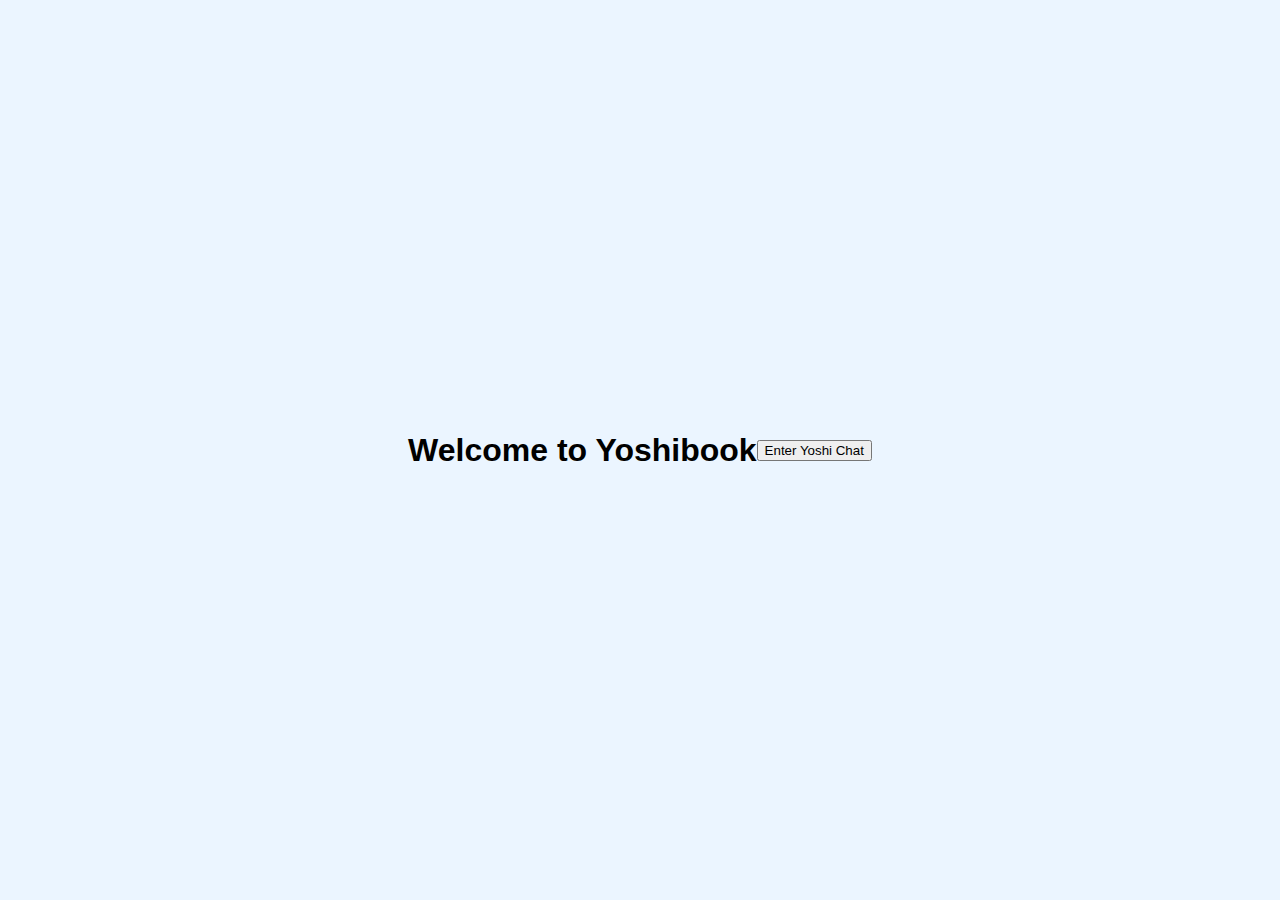
<file: index.html>
<!DOCTYPE html>
<html lang="en">
<head>
    <meta charset="UTF-8">
    <meta name="viewport" content="width=device-width, initial-scale=1.0">
    <title>Yoshibook</title>
    <link rel="stylesheet" href="index.css">
</head>
<body>
    <div class="home-container">
        <h1>Welcome to Yoshibook</h1>
        <button onclick="window.location.href='chat.html'">Enter Yoshi Chat</button>
    </div>
</body>
</html>
</file>
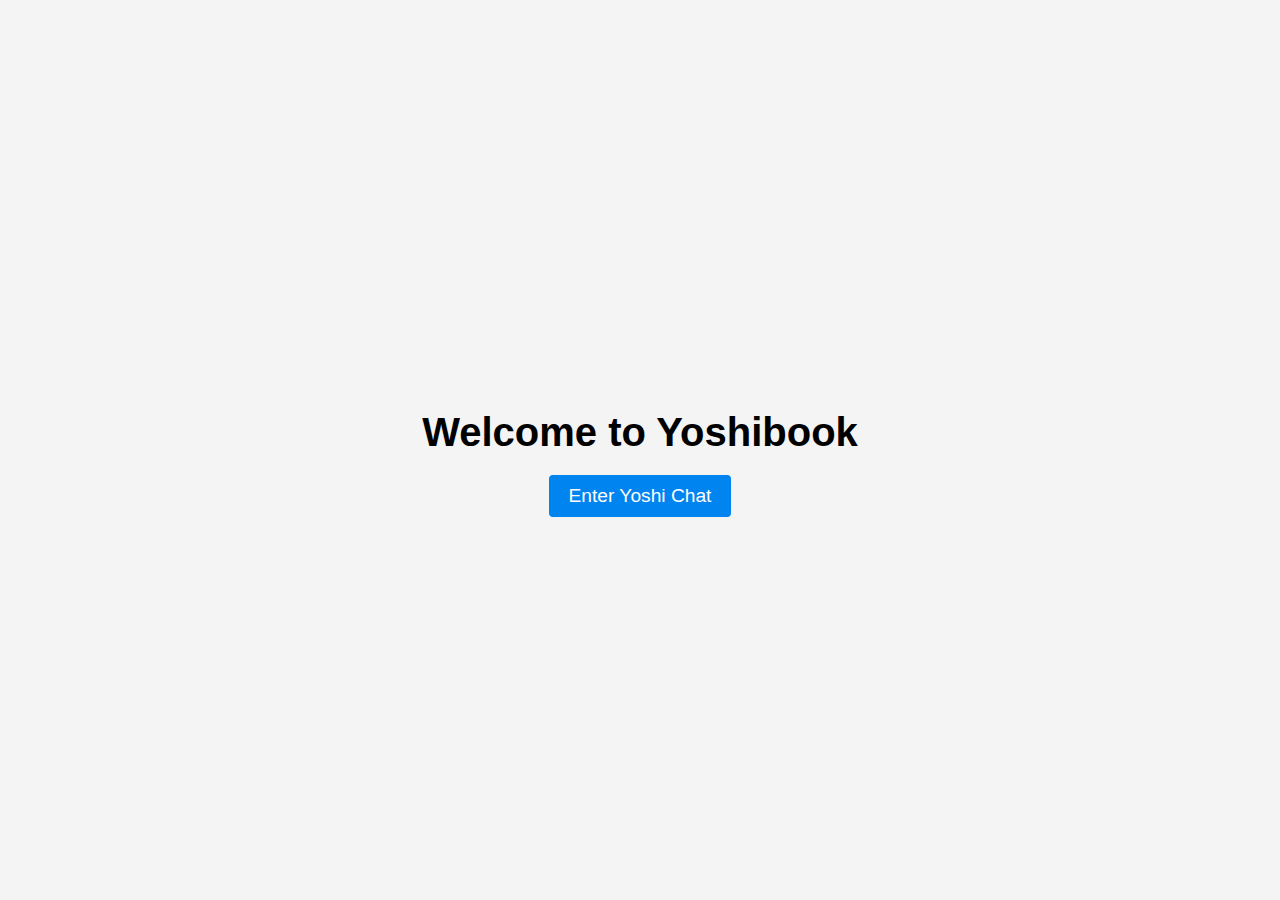
<file: Yoshibook/index.html>
<!DOCTYPE html>
<html lang="en">
<head>
    <meta charset="UTF-8">
    <meta name="viewport" content="width=device-width, initial-scale=1.0">
    <title>Yoshibook</title>
    <link rel="stylesheet" href="styles.css">
</head>
<body>
    <div class="home-container">
        <h1>Welcome to Yoshibook</h1>
        <button onclick="window.location.href='chat.html'">Enter Yoshi Chat</button>
    </div>
</body>
</html>
</file>
<file: index.css>
:root {
    --primary-color: #3498db;
    --primary-light: #ebf5ff;
    --secondary-color: #2980b9;
    --background-color: #f8fafc;
}

@import url('https://fonts.googleapis.com/css2?family=Poppins:wght@400;500;600;700&display=swap');

body {
    font-family: 'Poppins', sans-serif;
    background-color: var(--background-color);
    margin: 0;
    padding: 0;
    height: 100vh;
}

.chat-image {
    max-width: 200px;
    max-height: 200px;
    margin: 5px 0;
    border-radius: 8px;
}


/* Header Buttons */
.auth-buttons {
    position: absolute;
    top: 10px;
    right: 10px;
    display: flex;
    gap: 10px;
}

.auth-btn {
    padding: 8px 16px;
    border-radius: 20px;
    border: none;
    cursor: pointer;
    font-weight: 600;
    transition: all 0.3s ease;
}

.login-btn {
    background-color: var(--primary-color);
    color: white;
}

.signup-btn {
    background-color: white;
    color: var(--primary-color);
    border: 2px solid var(--primary-color);
}

.auth-btn:hover {
    transform: translateY(-2px);
    box-shadow: 0 2px 8px rgba(0,0,0,0.1);
}

/* Chat Container */
.chat-container {
    background-color: white;
    border-radius: 12px;
    box-shadow: 0 4px 12px rgba(0,0,0,0.1);
    overflow: hidden;
    height: 100vh;
    display: flex;
    flex-direction: column;
}

.chat-header {
    background-color: var(--primary-color);
    padding: 15px 20px;
    color: white;
    display: flex;
    align-items: center;
    justify-content: space-between;
}

.chat-messages {
    flex: 1;
    padding: 20px;
    background-color: var(--background-color);
    overflow-y: auto;
}

.message {
    max-width: 70%;
    padding: 12px 16px;
    margin: 8px 0;
    border-radius: 18px;
    position: relative;
    animation: messageAppear 0.3s ease;
}

@keyframes messageAppear {
    from {
        opacity: 0;
        transform: translateY(10px);
    }
    to {
        opacity: 1;
        transform: translateY(0);
    }
}

.message.user {
    background-color: var(--primary-color);
    color: white;
    margin-left: auto;
    border-bottom-right-radius: 4px;
}

.message.other {
    background-color: #e8f5e9;
    color: #333;
    margin-right: auto;
    border-bottom-left-radius: 4px;
    box-shadow: 0 2px 4px rgba(0,0,0,0.1);
}

.chat-input {
    padding: 15px;
    background-color: white;
    border-top: 1px solid #eee;
    display: flex;
    gap: 10px;
}

.chat-input input {
    flex: 1;
    padding: 12px 20px;
    border: 2px solid #eee;
    border-radius: 25px;
    transition: border-color 0.3s ease;
}

.chat-input input:focus {
    border-color: var(--primary-color);
    outline: none;
}

.chat-input button {
    padding: 12px 24px;
    background-color: var(--primary-color);
    color: white;
    border: none;
    border-radius: 25px;
    cursor: pointer;
    transition: all 0.3s ease;
    white-space: nowrap;
}

.chat-input button:hover {
    background-color: var(--secondary-color);
    transform: translateY(-2px);
}

/* Modal Styles */
.modal {
    position: fixed;
    top: 0;
    left: 0;
    width: 100%;
    height: 100%;
    background-color: rgba(0,0,0,0.5);
    display: none;
    justify-content: center;
    align-items: center;
    z-index: 1000;
    animation: modalFade 0.3s ease;
}

@keyframes modalFade {
    from { opacity: 0; }
    to { opacity: 1; }
}

.modal-content {
    background-color: white;
    padding: 30px;
    border-radius: 12px;
    width: 90%;
    max-width: 400px;
    animation: modalSlide 0.3s ease;
}

@keyframes modalSlide {
    from {
        transform: translateY(-50px);
        opacity: 0;
    }
    to {
        transform: translateY(0);
        opacity: 1;
    }
}

.modal-content form {
    display: flex;
    flex-direction: column;
    gap: 15px;
}

.modal-content input {
    padding: 10px;
    border: 2px solid #eee;
    border-radius: 4px;
    font-size: 16px;
}

.modal-content input:focus {
    border-color: var(--primary-color);
    outline: none;
}

.modal-content button {
    background-color: var(--primary-color);
    color: white;
    padding: 10px;
    border: none;
    border-radius: 4px;
    cursor: pointer;
    font-size: 16px;
    transition: background-color 0.3s ease;
}

.modal-content button:hover {
    background-color: var(--secondary-color);
}

.delete-btn {
    position: absolute;
    top: 5px;
    right: 5px;
    background: none;
    border: none;
    color: rgba(255,255,255,0.7);
    cursor: pointer;
    font-size: 18px;
    padding: 0 5px;
}

.message.other .delete-btn {
    color: rgba(0,0,0,0.5);
}

.delete-btn:hover {
    color: rgba(255,0,0,0.8);
}

.user-display {
    color: white;
    margin-right: 10px;
    font-weight: 500;
}

/* Add notification styles */
.notification {
    position: fixed;
    top: 50%;
    left: 50%;
    transform: translate(-50%, -50%) scale(0.9);
    background-color: white;
    padding: 20px;
    border-radius: 8px;
    box-shadow: 0 4px 12px rgba(0,0,0,0.15);
    z-index: 1000;
    opacity: 0;
    transition: all 0.3s ease;
}

.notification.show {
    opacity: 1;
    transform: translate(-50%, -50%) scale(1);
}

.notification-buttons {
    display: flex;
    gap: 10px;
    margin-top: 15px;
    justify-content: flex-end;
}

.notification-buttons button {
    padding: 8px 16px;
    border: none;
    border-radius: 4px;
    cursor: pointer;
    transition: background-color 0.3s ease;
}

.notification-buttons button:first-child {
    background-color: #f44336;
    color: white;
}

.notification-buttons button:last-child {
    background-color: #e0e0e0;
    color: #333;
}

.notification-buttons button:hover {
    opacity: 0.9;
}

/* Add homepage styles */
.home-container {
    height: 100vh;
    display: flex;
    justify-content: center;
    align-items: center;
    background-color: var(--primary-light);
}

.home-content {
    text-align: center;
    padding: 2rem;
    max-width: 600px;
    display: flex;
    flex-direction: column;
    align-items: center;
}

.home-content h1 {
    font-size: 3.5rem;
    color: var(--primary-color);
    margin-bottom: 1rem;
    font-weight: 700;
    text-shadow: 2px 2px 4px rgba(0,0,0,0.1);
}

.subtitle {
    font-size: 1.2rem;
    color: #666;
    margin-bottom: 2rem;
}

.enter-chat-btn {
    background-color: var(--primary-light);
    color: var(--primary-color);
    padding: 1.5rem 3rem;
    border: 3px solid var(--primary-color);
    border-radius: 30px;
    font-size: 1.4rem;
    font-weight: 600;
    cursor: pointer;
    transition: all 0.3s ease;
    display: inline-flex;
    align-items: center;
    gap: 10px;
    margin: 1rem 0;
}

.enter-chat-btn:hover {
    background-color: var(--primary-color);
    color: white;
    transform: translateY(-2px);
    box-shadow: 0 4px 12px rgba(52, 152, 219, 0.3);
}

.btn-arrow {
    transition: transform 0.3s ease;
}

.enter-chat-btn:hover .btn-arrow {
    transform: translateX(5px);
}

.mascot-container {
    margin-top: 3rem;
    position: relative;
}

.mascot-image {
    max-width: 200px;
    height: auto;
    filter: drop-shadow(0 4px 8px rgba(0,0,0,0.2));
    animation: float 3s ease-in-out infinite;
}

@keyframes float {
    0%, 100% { transform: translateY(0); }
    50% { transform: translateY(-10px); }
}

/* Update chat header styles */
.header-link {
    color: white;
    text-decoration: none;
    transition: opacity 0.3s ease;
    pointer-events: auto;
}

.header-link:hover {
    opacity: 0.9;
}

.chat-header h2 {
    margin: 0;
}

.chat-header h2 a {
    color: white;
    text-decoration: none;
}

.chat-header h2 a:hover {
    opacity: 0.9;
}

/* Update message timestamp style */
.message {
    position: relative;
    padding-right: 60px; /* Make room for timestamp */
}

.message .timestamp {
    position: absolute;
    right: 10px;
    bottom: 5px;
    font-size: 0.75rem;
    opacity: 0.7;
}

.message.user .timestamp {
    color: rgba(255,255,255,0.8);
}

.message.other .timestamp {
    color: rgba(0,0,0,0.6);
}
</file>
<file: Yoshibook/styles.css>
body {
    font-family: Arial, sans-serif;
    background-color: #f4f4f4;
    display: flex;
    justify-content: center;
    align-items: center;
    height: 100vh;
    margin: 0;
}

.home-container {
    text-align: center;
}

.home-container h1 {
    font-size: 2.5em;
    margin-bottom: 20px;
}

.home-container button {
    padding: 10px 20px;
    font-size: 1.2em;
    background-color: #0084ef;
    color: #fff;
    border: none;
    border-radius: 4px;
    cursor: pointer;
}

.home-container button:hover {
    background-color: #0056b3;
}

.chat-container {
    width: 100%;
    height: 100%;
    background-color: #fff;
    border-radius: 8px;
    box-shadow: 0 0 10px rgba(0, 0, 0, 0.1);
    overflow: hidden;
    display: flex;
    flex-direction: column;
}

.chat-header {
    background-color: #0084ef;
    color: #fff;
    padding: 10px;
    text-align: center;
}

.chat-messages {
    flex: 1;
    overflow-y: auto;
    padding: 10px;
    border-bottom: 1px solid #ddd;
}

.chat-messages .message {
    margin-bottom: 10px;
    padding: 10px;
    border-radius: 10px;
    max-width: 70%;
    position: relative;
    display: flex;
    justify-content: space-between; /* Align children in a row */
}

.chat-messages .message.user {
    background-color: #d0eaff;
    align-self: flex-end;
}

.chat-messages .message.other {
    background-color: #d0ffd6;
    align-self: flex-start;
}

.chat-messages .message .username {
    font-weight: bold;
}

.chat-messages .message .timestamp {
    font-size: 0.8em;
    color: #888;
    margin-left: 10px; /* Space between text and timestamp */
    margin-left: 15px; /* Added space to the left of the timestamp */
}

.chat-messages .message .delete-btn {
    position: absolute;
    top: 5px;
    right: 5px;
    background: red;
    color: white;
    border: none;
    border-radius: 50%;
    cursor: pointer;
    display: none;
}

.chat-messages .message:hover .delete-btn {
    display: block;
}

.chat-input {
    display: flex;
    padding: 10px;
    border-top: 1px solid #ddd;
}

.chat-input input {
    flex: 1;
    padding: 10px;
    border: 1px solid #ddd;
    border-radius: 4px;
    margin-right: 10px;
}

.chat-input button {
    padding: 10px 20px;
    background-color: #0084ef;
    color: #fff;
    border: none;
    border-radius: 4px;
    cursor: pointer;
}

.chat-input button:hover {
    background-color: #0056b3;
}

.password-input {
    padding: 10px;
    border: 1px solid #ddd;
    border-radius: 4px;
    margin-bottom: 10px;
    display: none;
}
</file>
